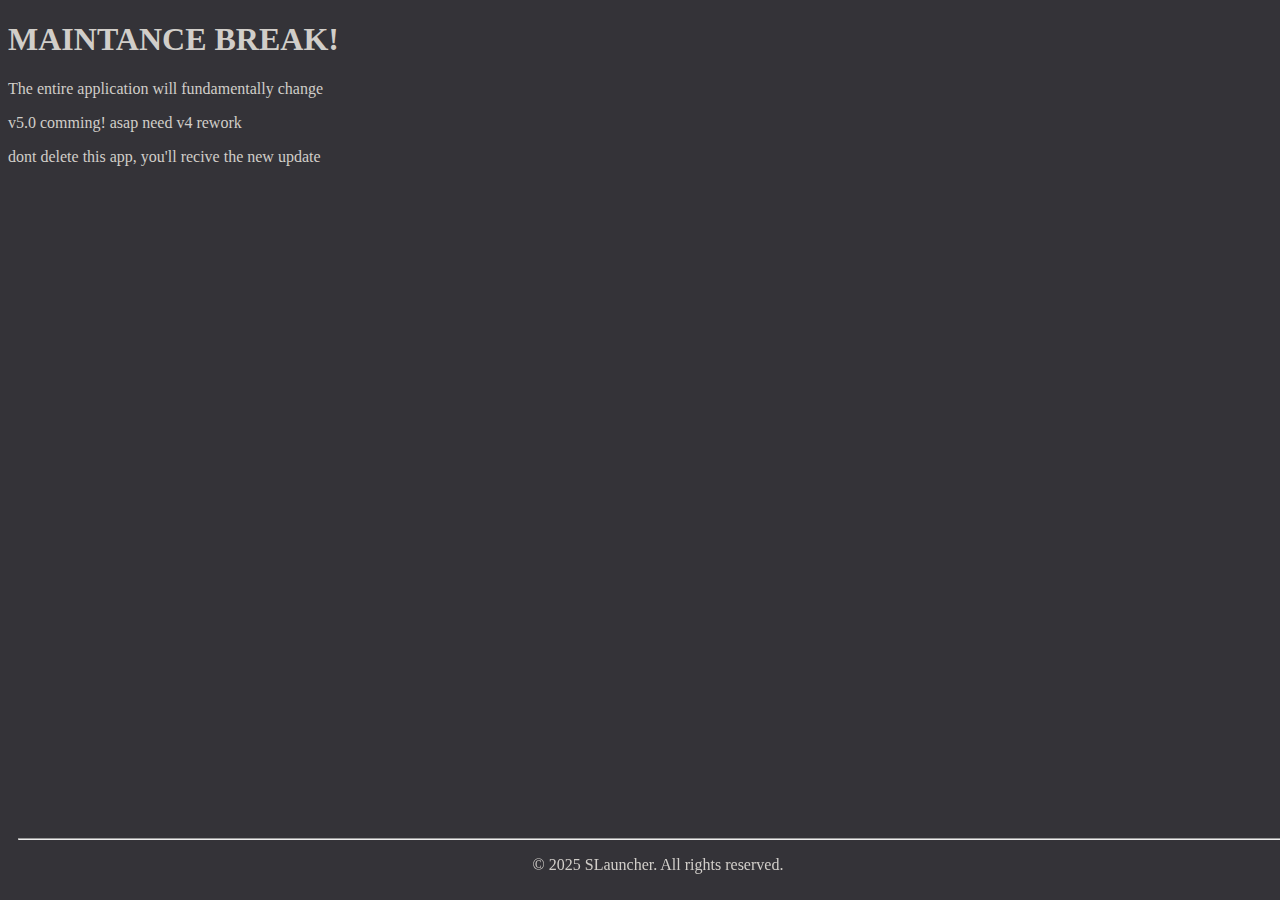
<file: index.html>
<!DOCTYPE html>
<html lang="hu">

<head>
    <meta charset="UTF-8" />
    <meta name="viewport" content="width=device-width, initial-scale=1" />
    <link href="https://cdn.jsdelivr.net/npm/bootstrap@5.3.7/dist/css/bootstrap.min.css" rel="stylesheet"
        integrity="sha384-LN+7fdVzj6u52u30Kp6M/trliBMCMKTyK833zpbD+pXdCLuTusPj697FH4R/5mcr" crossorigin="anonymous" />
    <script src="https://cdn.jsdelivr.net/npm/bootstrap@5.3.7/dist/js/bootstrap.bundle.min.js"
        integrity="sha384-ndDqU0Gzau9qJ1lfW4pNLlhNTkCfHzAVBReH9diLvGRem5+R9g2FzA8ZGN954O5Q"
        crossorigin="anonymous"></script>
    <link rel="stylesheet" href="./css/styles.css" />
    <title>SLauncher</title>
</head>

<body>
    <h1>MAINTANCE BREAK!</h1>
    <p>The entire application will fundamentally change</p>
    <p>v5.0 comming! asap need v4 rework</p>
    <p>dont delete this app, you'll recive the new update</p>
    <div class="none">

        <div class="m-5">
            <h1 class="Title none">MAINTANCE</h1>
        </div>


        <div class="box">
            <div class="row">
                <div class="col-auto text-start me-5">
                    <h5>Game</h5>
                </div>
                <div class="col-auto text-end me-3">
                    <h5>Community</h5>
                </div>
                <div class="col-auto text-end">
                    <h5>Website</h5>
                </div>
            </div>
            <div class="mb-3">
                <button onclick="window.location.href='https://szilaardd.github.io/SLauncher/games.html'" id="library"
                    class="btn btn-warning p-1 me-4"><strong>Library >></strong></button>
                <button id="discord" class="btn btn-primary p-1 me-5"><strong>Discord >></strong></button>
                <button id="web" class="btn btn-info p-1 me-3"><strong>Website >></strong></button>
            </div>
            <div class="col" style="float: right;">
                <iframe src="https://discord.com/widget?id=1389938445975031921&theme=dark" width="350" height="500"
                    allowtransparency="true" frameborder="0"
                    sandbox="allow-popups allow-popups-to-escape-sandbox allow-same-origin allow-scripts"></iframe>
            </div>
            <div id="news" class="box">
                <h3>- News -</h3>
                <div class="container my-4">
                    <div class="row">
                        <!-- Lista oldalsáv -->
                        <div class="col-4">
                            <div id="list-example" class="list-group">

                                <!-- Game -->
                                <button class="btn btn-danger mb-2"><a class="list-group-item list-group-item-action"
                                        href="#gV1">Game relased</a></button>

                                <!-- V4.X verziók (üres link) -->
                                <button class="btn btn-success mb-2"> <a class="list-group-item list-group-item-action"
                                        href="#lV4.xx">Launcher V4.xx</a></button>


                                <!-- V3.X verziók -->
                                <button class="btn btn-warning mb-2"><a class="list-group-item list-group-item-action"
                                        href="#lV3.xx">Launcher V3.xx</a></button>


                            </div>
                        </div>

                        <!-- Tartalom oldal -->
                        <div class="col-8">
                            <div data-bs-spy="scroll" data-bs-target="#list-example" data-bs-smooth-scroll="true"
                                class="scrollspy-example" tabindex="0">

                                <div id="lV4.xx">
                                    <h4 id="v4"><strong>Launcher v4.0.1</strong></h4>
                                    <p> Critical error fixed!
                                    </p>


                                    <h4 id="v4"><strong>Launcher v4.0</strong></h4>
                                    <p> <big>New design changes,</big> <br><small>new news design, new menus, "Discord
                                            section" deleted, there is a new Discord button to discord server</small>
                                        <br> <big>discord button bug fixed and replaced,</big><br>
                                        <big>some updates inside the app</big><br>
                                        <small>7zip integration added for the new comming game <br>and some optimize
                                            changes in application</small>
                                    </p>
                                </div>

                                <div id="gV1">
                                    <h4><strong>Jump Together V1.0 Relased! - 2025.07.02</strong></h4>
                                    <p>
                                        Your task is to collect all the apples.<br />
                                        You can play in multiplayer! Btw there is no singleplayer :(<br />
                                        HAVE FUN!
                                    </p>
                                </div>
                                <div id="lV3.xx">
                                    <h4 id="v3-1"><strong><mark>BUG</mark> Launcher v3.1.3 </strong></h4>
                                    <p>"Join Discord" button currently not available!<br />go to download website and
                                        try
                                        there!</p>

                                    <h4 id="v3-2">Launcher V3.1.3 <strong>relased!</strong> - 2025.07.02 14:15</h4>
                                    <p>Discord Rich Presence Support</p>

                                    <h4 id="v3-3">Launcher V3.1.2 relased - 2025.07.02 14:00</h4>
                                    <p>Bugs fixed</p>

                                    <h4 id="v3-4">Launcher V3.1.1 relased - 2025.07.02 13:30</h4>
                                    <p>Bugs fixed <br />Automatic updater system added!</p>
                                </div>

                            </div>
                        </div>
                    </div>
                </div>


            </div>

        </div>

    </div>
    </div>

    </div>


   
    </div>
    </div>
    <footer>
        <hr>
        <p>&copy; 2025 SLauncher. All rights reserved.</p>
    </footer>



    <script>
    // Gombok frissítése telepítettség alapján
    function updateButtons(downloadBtnId, openBtnId, isInstalled) {
        const downloadBtn = document.getElementById(downloadBtnId);
        const openBtn = document.getElementById(openBtnId);
        if (!downloadBtn || !openBtn) return;
        if (isInstalled) {
            downloadBtn.style.display = 'none';
            openBtn.style.display = 'inline-block';
        } else {
            downloadBtn.style.display = 'inline-block';
            openBtn.style.display = 'none';
        }
    }

    // Ellenőrizzük, hogy Electron környezetben vagyunk-e
    if (window.electronAPI) {
        // Játék indító gombok
        document.getElementById('openGameBtn')?.addEventListener('click', () => {
            window.electronAPI.openGame();
        });
        document.getElementById('openGame2Btn')?.addEventListener('click', () => {
            window.electronAPI.openGame2();
        });
        document.getElementById('openGame3Btn')?.addEventListener('click', () => {
            window.electronAPI.openGame3();
        });
        document.getElementById('openGame4Btn')?.addEventListener('click', () => {
            window.electronAPI.openGame4();
        });

        // Telepítettség ellenőrzés és gombfrissítés
        window.electronAPI.checkFmInstalled().then(installed => {
            updateButtons('downloadFmBtn', 'openGameBtn', installed);
        });
        window.electronAPI.checkSfeInstalled().then(installed => {
            updateButtons('downloadSfeBtn', 'openGame2Btn', installed);
        });
        window.electronAPI.checkJtInstalled().then(installed => {
            updateButtons('downloadJumpBtn', 'openGame3Btn', installed);
        });
        window.electronAPI.checkSsInstalled().then(installed => {
            updateButtons('downloadSsBtn', 'openGame4Btn', installed);
        });

        // Letöltés befejezése után frissítés
        window.electronAPI.onDownloadCompleted(() => {
            window.electronAPI.checkFmInstalled().then(installed => {
                updateButtons('downloadFmBtn', 'openGameBtn', installed);
            });
            window.electronAPI.checkSfeInstalled().then(installed => {
                updateButtons('downloadSfeBtn', 'openGame2Btn', installed);
            });
            window.electronAPI.checkJtInstalled().then(installed => {
                updateButtons('downloadJumpBtn', 'openGame3Btn', installed);
            });
            window.electronAPI.checkSsInstalled().then(installed => {
                updateButtons('downloadSsBtn', 'openGame4Btn', installed);
            });
        });

        // Discord és web linkek
        document.getElementById('discord')?.addEventListener('click', () => {
            window.electronAPI.openDiscordLink();
        });
        document.getElementById('web')?.addEventListener('click', () => {
            window.electronAPI.openWebLink();
        });

        // SS letöltő gomb (csak Electronban)
        const downloadBtn = document.getElementById('downloadSsBtn');
        if (downloadBtn) {
            downloadBtn.addEventListener('click', async () => {
                downloadBtn.disabled = true;
                downloadBtn.innerText = 'Downloading and installing...';

                const result = await window.electronAPI.downloadAndInstallSS?.();

                if (result?.success) {
                    alert('Letöltés és telepítés sikeres!');
                } else {
                    alert('Hiba történt: ' + (result?.error || 'Ismeretlen hiba'));
                }

                downloadBtn.disabled = false;
                downloadBtn.innerText = 'Download';
            });
        }
    }

    // Automatikus frissítés minden 10 másodpercben
    setInterval(() => {
        window.location.reload();
    }, 10000);
</script>

</body>

</html>
</file>
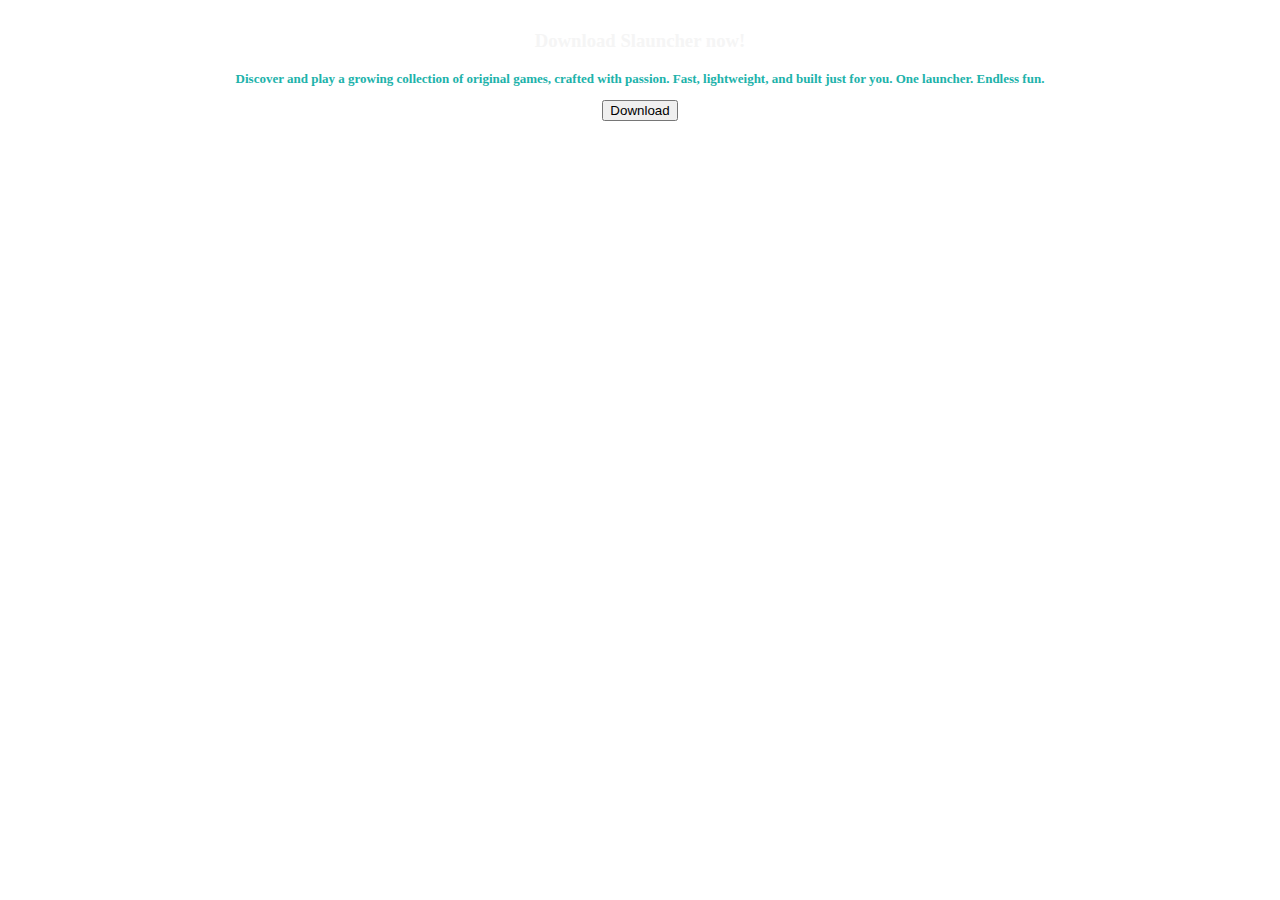
<file: download.html>
<!DOCTYPE html>
<html lang="en">

<head>
    <meta charset="UTF-8">
    <meta name="viewport" content="width=device-width, initial-scale=1.0">
    <link href="https://cdn.jsdelivr.net/npm/bootstrap@5.3.7/dist/css/bootstrap.min.css" rel="stylesheet"
        integrity="sha384-LN+7fdVzj6u52u30Kp6M/trliBMCMKTyK833zpbD+pXdCLuTusPj697FH4R/5mcr" crossorigin="anonymous">
   <style>
    #download-app{
    margin: 30px;
}

#download-app>h3{
    color: whitesmoke;
    text-align: center;
}

#yey{
  display: block;
  margin: 0 auto;
}

#download-app>p{
    color: lightseagreen;
    font-weight: bold;
    font-size: small;
}
   </style>
    <title>SLauncher -- Downlaod</title>
</head>

<body>
    <div class="container">
        <div id="download-app">
        <h3>Download Slauncher now!</h3>
        <p style="text-align: center;">Discover and play a growing collection of original games, crafted with passion. Fast, lightweight, and built just for you. One launcher. Endless fun.

</p>
            <button
            onclick="document.location='https://github.com/Szilaardd/SLauncher-app/raw/refs/heads/main/installer/launcher%20Setup%201.0.0.exe'" class="btn btn-success" id="yey">Download</button>
    </div>
</div>

</body>

</html>
</file>
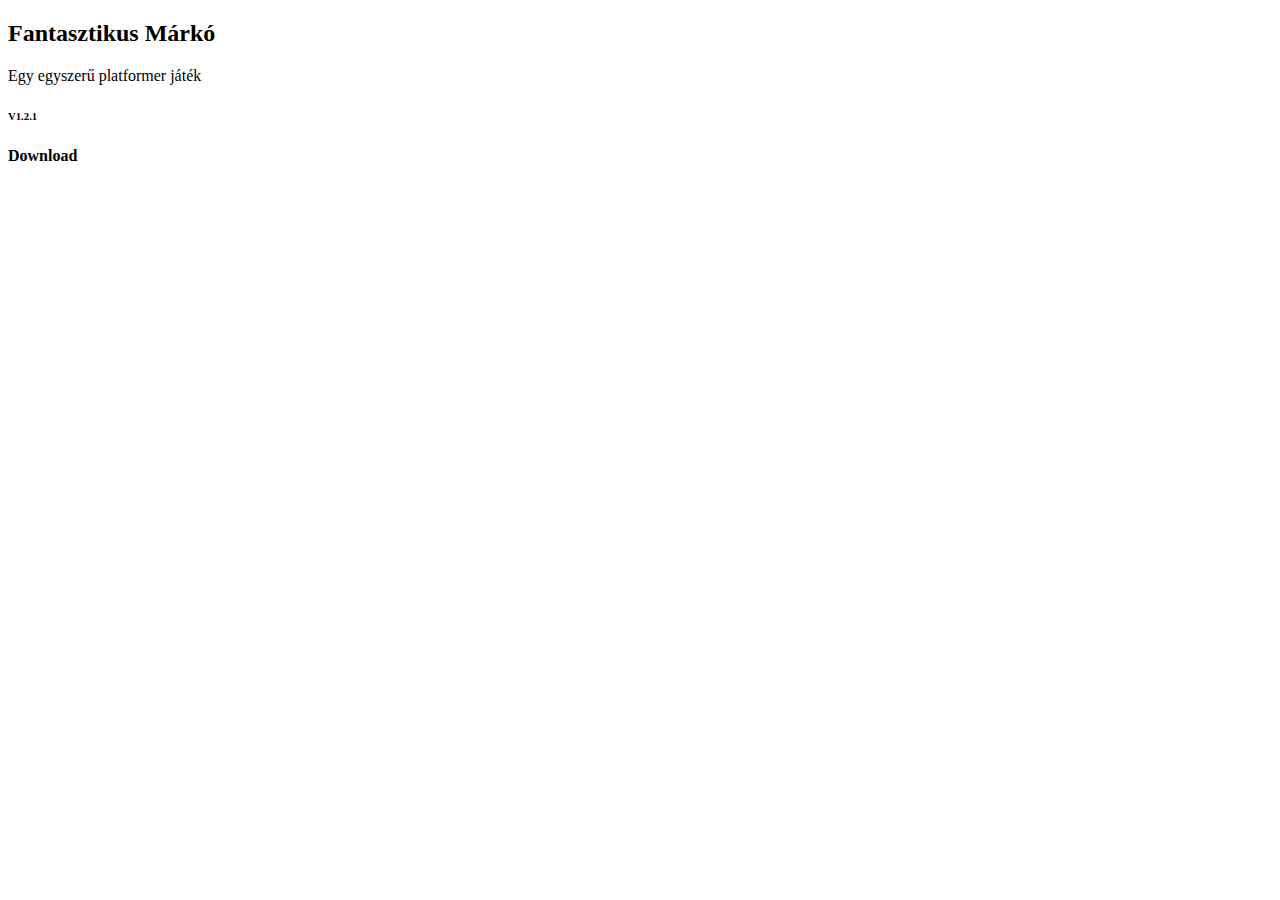
<file: Fantasticmarko.html>
<!DOCTYPE html>
<html lang="hu">
<head>
    <meta charset="UTF-8">
    <meta name="viewport" content="width=device-width, initial-scale=1.0">
    <link href="https://cdn.jsdelivr.net/npm/bootstrap@5.3.7/dist/css/bootstrap.min.css" rel="stylesheet" integrity="sha384-LN+7fdVzj6u52u30Kp6M/trliBMCMKTyK833zpbD+pXdCLuTusPj697FH4R/5mcr" crossorigin="anonymous">
    <title>FM</title>
</head>
<body>
   <div class="container">
<h2>Fantasztikus Márkó</h2>
<p>Egy egyszerű platformer játék</p>
<h6>V1.2.1</h6>
<div>
    <h4>Download</h4>
</div>
    </div>
</body>
</html>
</file>
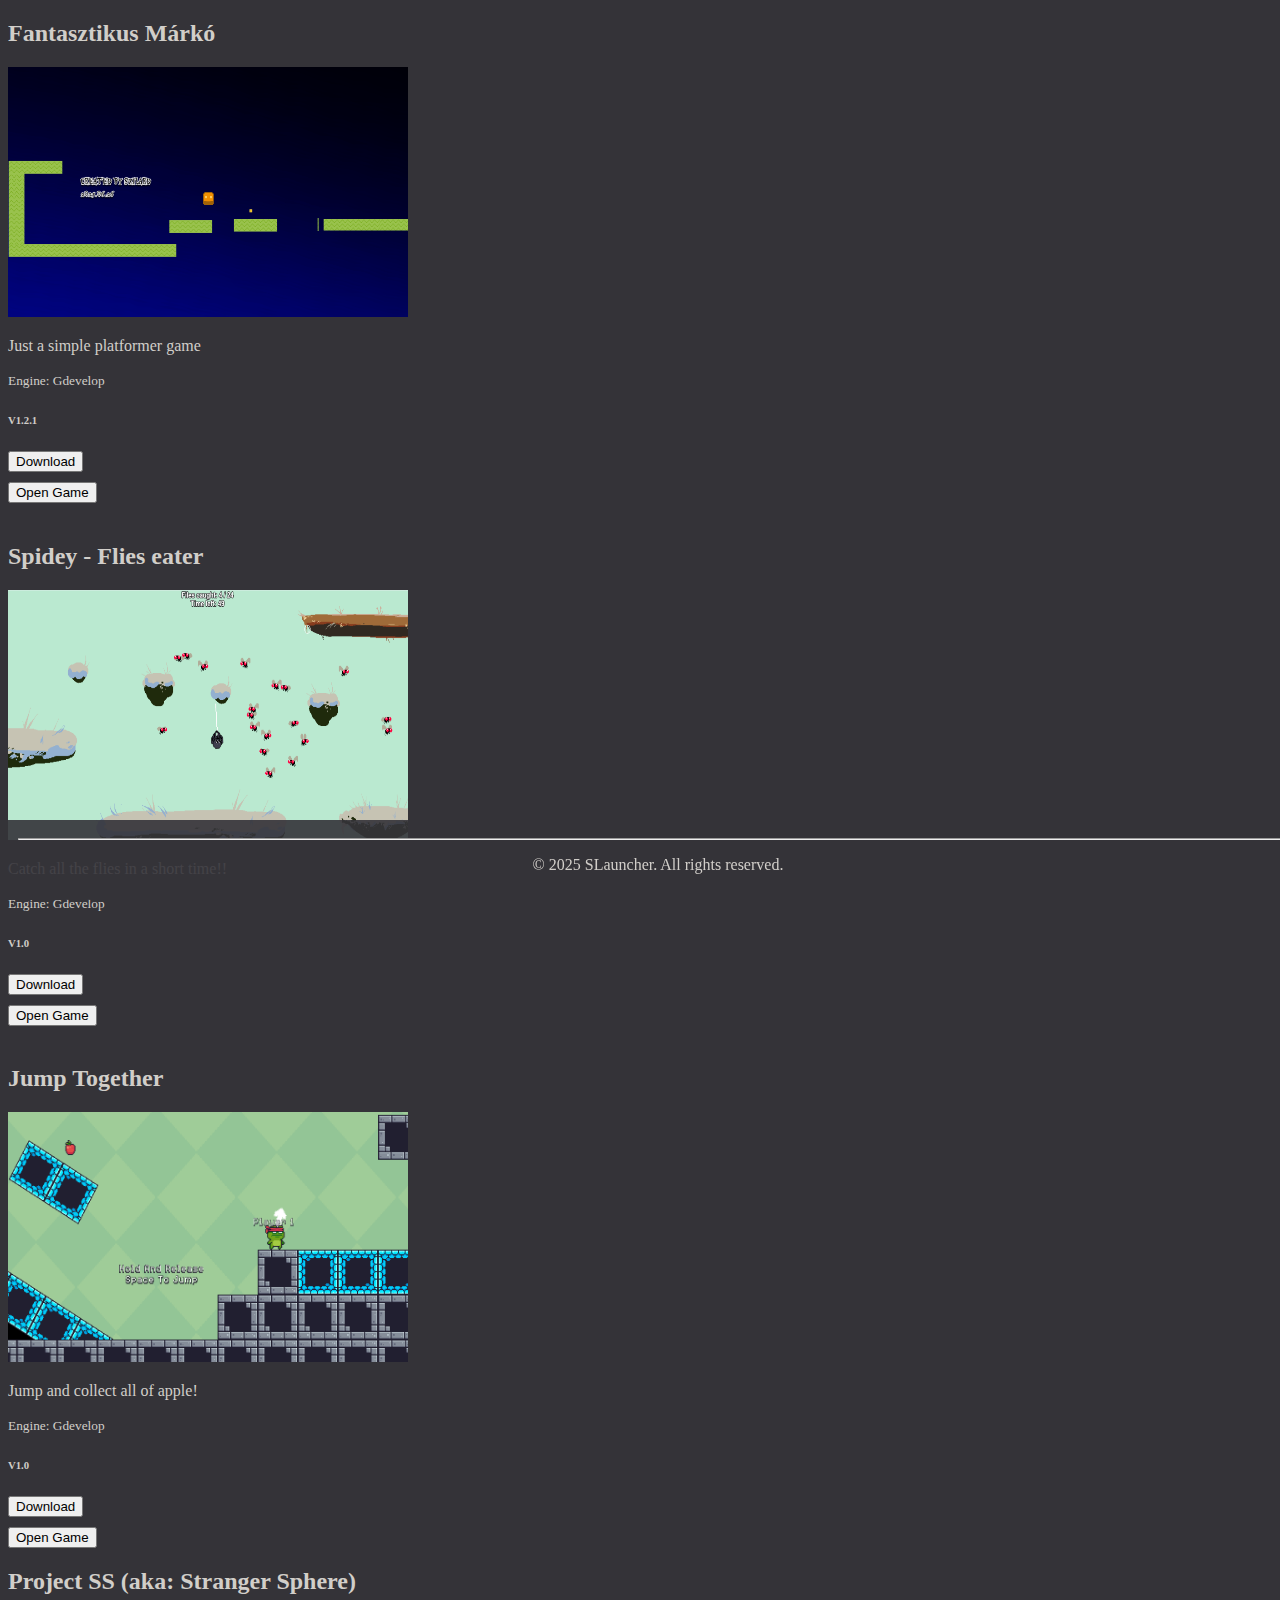
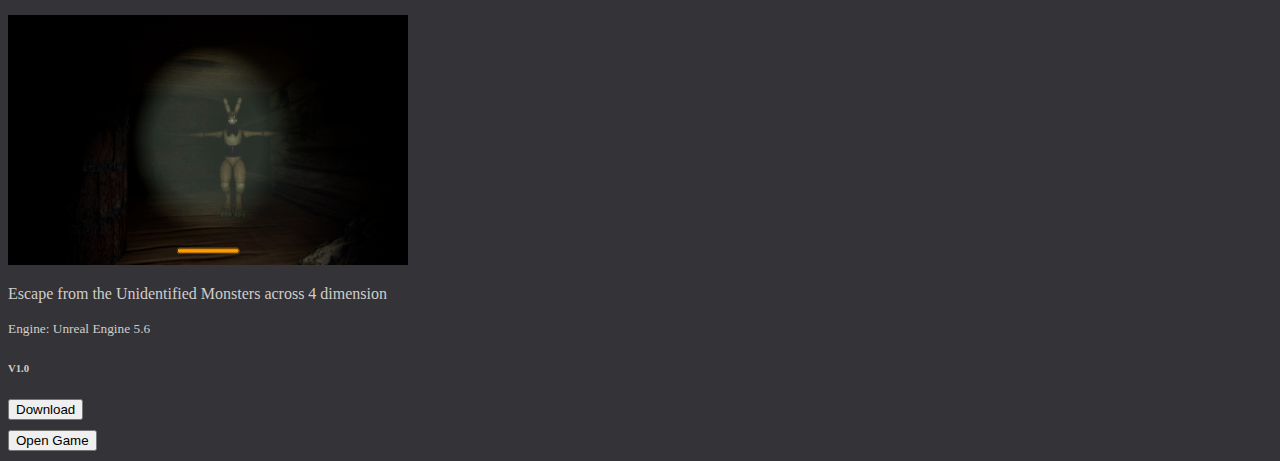
<file: games.html>
<!DOCTYPE html>
<html lang="en">

<head>
    <meta charset="UTF-8" />
    <meta name="viewport" content="width=device-width, initial-scale=1" />
    <link href="https://cdn.jsdelivr.net/npm/bootstrap@5.3.7/dist/css/bootstrap.min.css" rel="stylesheet"
        integrity="sha384-LN+7fdVzj6u52u30Kp6M/trliBMCMKTyK833zpbD+pXdCLuTusPj697FH4R/5mcr" crossorigin="anonymous" />
    <script src="https://cdn.jsdelivr.net/npm/bootstrap@5.3.7/dist/js/bootstrap.bundle.min.js"
        integrity="sha384-ndDqU0Gzau9qJ1lfW4pNLlhNTkCfHzAVBReH9diLvGRem5+R9g2FzA8ZGN954O5Q"
        crossorigin="anonymous"></script>
    <link rel="stylesheet" href="./css/styles.css" />
    <title>SLauncher</title>
</head>

<body>
    <div class="container">

        <div class="col-auto">
            <div class="badge text-bg-primary" id="fm">


                <h2>Fantasztikus Márkó</h2>
                <div><img src="./screenshots/fm1.png" alt="fm1.png" height="250" width="400"></div>
                <p>Just a simple platformer game</p>
                <small class="small">Engine: Gdevelop</small>
                <h6>V1.2.1</h6>
                <div>
                    <button
                        onclick="document.location='https://github.com/Szilaardd/SLauncher/raw/400a61dfbfd14dead3f3ad81228f28d142f018ac/games/fm/V1.2.1/Windows-Installer.exe'"
                        class="btn btn-success" id="downloadFmBtn">Download</button>
                </div>
                <div>
                    <button id="openGameBtn" class="btn btn-warning" style="margin-top: 10px;">Open Game</button>
                </div>
            </div>
        </div>

        <div class="col-auto">
            <div class="badge text-bg-light" id="sfe">
                <h2>Spidey - Flies eater</h2>
                <div><img src="./screenshots/sfe1.png" alt="sfe1.png" height="250" width="400"></div>
                <p>Catch all the flies in a short time!!</p>
                <small class="small">Engine: Gdevelop</small>
                <h6>V1.0</h6>
                <div>
                    <button
                        onclick="document.location='https://github.com/Szilaardd/SLauncher/raw/refs/heads/main/games/sfe/V1.0/Installer.exe'"
                        class="btn btn-success" id="downloadSfeBtn">Download</button>
                </div>
                <div>
                    <button id="openGame2Btn" class="btn btn-warning" style="margin-top: 10px;">Open Game</button>
                </div>
            </div>
        </div>

        <div class="col-auto">
            <div class="badge text-bg-danger" id="jumpTogether">
                <h2>Jump Together</h2>
                <div><img src="./screenshots/jt1.png" alt="" height="250" width="400">
                </div>
                <p>Jump and collect all of apple!</p>
                <small class="small">Engine: Gdevelop</small>
                <h6>V1.0</h6>
                <div>
                    <button
                        onclick="document.location='https://github.com/Szilaardd/SLauncher/raw/refs/heads/main/games/jt/Jump%20Together-1_0_0-windows.exe'"
                        class="btn btn-success" id="downloadJumpBtn">Download</button>
                </div>
                <div>
                    <button id="openGame3Btn" class="btn btn-warning" style="margin-top: 10px;">Open Game</button>
                </div>
            </div>
        </div>


        <div class="col-auto">
            <div class="badge text-bg-secondary" id="ss">
                <h2>Project SS (aka: Stranger Sphere)</h2>
                <div><img src="./screenshots/ss1.png" alt="sfe1.png" height="250" width="400"></div>
                <p>Escape from the Unidentified Monsters across 4 dimension</p>
                <small class="small">Engine: Unreal Engine 5.6</small>
                <h6>V1.0</h6>
                <div>
                     <button id="openGame4Btn downloadBtn" class="btn btn-success">Download</button>
                </div>
                <div>
                    <button id="openGame2Btn" class="btn btn-warning" style="margin-top: 10px;">Open Game</button>
                </div>
            </div> <!-- <- EZ HIÁNYZOTT -->
        </div>
    </div>
    <footer>
        <hr>
        <p>&copy; 2025 SLauncher. All rights reserved.</p>
    </footer>



    <script>
        // Gomb események, hogy meghívják az electron API-t
        document.getElementById('openGameBtn').addEventListener('click', () => {
            window.electronAPI.openGame();
        });
        document.getElementById('openGame2Btn').addEventListener('click', () => {
            window.electronAPI.openGame2();
        });
        document.getElementById('openGame3Btn').addEventListener('click', () => {
            window.electronAPI.openGame3();
        });

        // Gombok frissítése telepítettség alapján
        function updateButtons(downloadBtnId, openBtnId, isInstalled) {
            const downloadBtn = document.getElementById(downloadBtnId);
            const openBtn = document.getElementById(openBtnId);
            if (isInstalled) {
                downloadBtn.style.display = 'none';
                openBtn.style.display = 'inline-block';
            } else {
                downloadBtn.style.display = 'inline-block';
                openBtn.style.display = 'none';
            }
        }

        // Mindhárom játék telepítettségének lekérése és frissítés
        window.electronAPI.checkFmInstalled().then(installed => {
            updateButtons('downloadFmBtn', 'openGameBtn', installed);
        });
        window.electronAPI.checkSfeInstalled().then(installed => {
            updateButtons('downloadSfeBtn', 'openGame2Btn', installed);
        });
        window.electronAPI.checkJtInstalled().then(installed => {
            updateButtons('downloadJumpBtn', 'openGame3Btn', installed);
        });

        // Letöltés befejezése után is frissítjük a gombokat
        window.electronAPI.onDownloadCompleted(() => {
            window.electronAPI.checkFmInstalled().then(installed => {
                updateButtons('downloadFmBtn', 'openGameBtn', installed);
            });
            window.electronAPI.checkSfeInstalled().then(installed => {
                updateButtons('downloadSfeBtn', 'openGame2Btn', installed);
            });
            window.electronAPI.checkJtInstalled().then(installed => {
                updateButtons('downloadJumpBtn', 'openGame3Btn', installed);
            });
        });


        // discord
        document.getElementById('discord').addEventListener('click', () => {
            window.electronAPI.openDiscordLink();
        });

        document.getElementById('web').addEventListener('click', () => {
            window.electronAPI.openWebLink();
        });


        document.getElementById('openGame4Btn').addEventListener('click', () => {
            window.electronAPI.openGame4();
        });

        window.electronAPI.checkSsInstalled().then(installed => {
            updateButtons('downloadSsBtn', 'openGame4Btn', installed);
        });

        window.electronAPI.onDownloadCompleted(() => {
            window.electronAPI.checkSsInstalled().then(installed => {
                updateButtons('downloadSsBtn', 'openGame4Btn', installed);
            });
        });

        const { ipcRenderer } = require('electron');

        const downloadBtn = document.getElementById('downloadBtn'); // feltételezem, hogy van ilyen id-jű gombod

        downloadBtn.addEventListener('click', async () => {
            downloadBtn.disabled = true;
            downloadBtn.innerText = 'Downloading and installing...';

            const result = await ipcRenderer.invoke('download-and-install-ss');

            if (result.success) {
                alert('Letöltés és telepítés sikeres!');
            } else {
                alert('Hiba történt: ' + result.error);
            }

            downloadBtn.disabled = false;
            downloadBtn.innerText = 'Download';
        });


        /* ....................................... UTOLSÓ ELEM ...................................... */
        setInterval(() => {
            window.location.reload();
        }, 10000); // 10000 ms = 10 másodperc


    </script>
</body>

</html>
</file>
<file: css/styles.css>
html,
body {
    color: rgb(209, 206, 201);
    background-color: rgb(52, 51, 56);
}

.Title {
    text-align: left;
}


#fm {
    margin-right: 30px;
    padding-bottom: 20px;
}

#sfe {

    margin-right: 30px;
    padding-bottom: 20px;
}

#news {
    margin-top: 40px;
}

.small {
    margin-bottom: 15px;
}

.badge {
    margin-top: 10px;
    margin-bottom: 10px;
}

.none {
    display: none;
}

hr {
    color: whitesmoke;

}

footer {
    position: fixed;
    bottom: 0;
    width: 100%;
    text-align: center;
    padding: 10px;
    background-color: rgba(52, 51, 56, 0.9);
}

.box{
     background-color: rgba(79, 78, 80, 0.4);
     padding: 10px;
     border-radius: 20px;
}
</file>
